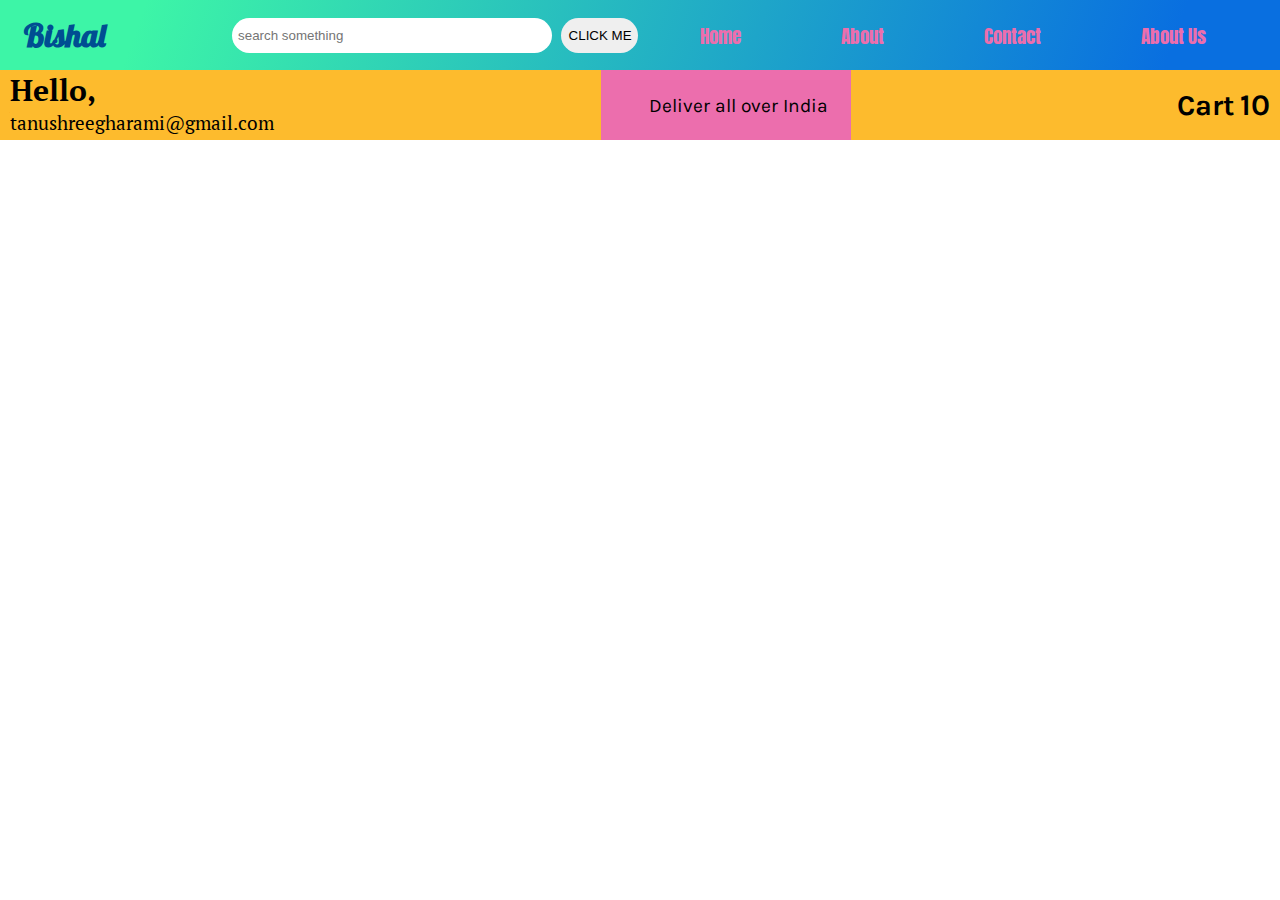
<file: homepage/index.html>
<!DOCTYPE html>
<html lang="en">

<head>
    <meta charset="UTF-8">
    <meta name="viewport" content="width=device-width, initial-scale=1.0">
    <title>Navigation</title>
    <link rel="stylesheet" href="style.css">
</head>

<body>

    <li>
        <header>
            <nav class="navbar">
                <h1 class="nav-branding" href="#" class="nav-link">Bishal</h1>
                <ul class="nav-menu">
                    <li class="nav-item"><a href="#" class="nav-link">Home</a>
                    <li>
                    <li class="nav-item"><a href="#" class="nav-link">About</a>
                    <li>
                    <li class="nav-item"><a href="#" class="nav-link">Contact</a>
                    <li>
                    <li class="nav-item"><a href="#" class="nav-link">About Us</a>
                    <li>

                </ul>

                <div class="hamburger">
                    <span class="bar"></span>
                    <span class="bar"></span>
                    <span class="bar"></span>
                </div>
            </nav>
        </header>
        <div class="subnav">
            <div class="text1">
                <h1>Hello,</h1>
                <p>tanushreegharami@gmail.com</p>
            </div>
            <div class="text2">
                <div class="logoLocation">
                    <link rel="stylesheet" href="https://cdnjs.cloudflare.com/ajax/libs/font-awesome/6.4.2/css/all.min.css" integrity="sha512-z3gLpd7yknf1YoNbCzqRKc4qyor8gaKU1qmn+CShxbuBusANI9QpRohGBreCFkKxLhei6S9CQXFEbbKuqLg0DA==" crossorigin="anonymous" referrerpolicy="no-referrer" />
                    <i class="fa-solid fa-location-dot fa-xl"></i>
                </div>
                <p>Deliver all over India</p>
            </div>
            <div class="text3">
                <div class="cart">
                    <i class="fa-solid fa-cart-shopping fa-xl"></i>
                </div>
                <div class="name">
                    <h2>Cart</h2>
                </div>
                <div class="number">
                    <h3>10</h3>
                </div>
            </div>
        </div>

        <div class="main">
            <div class="surch">
            <input type="search" name="" id="search" placeholder="search something">
            </div>
            <div class="butt">
                <input type="button" value="CLICK ME" id="button">
            </div>
        </div>

</body>
<script src="app.js"></script>

</html>
</file>
<file: homepage/style.css>
/*updated*/
@import url('https://fonts.googleapis.com/css2?family=Anton&display=swap');
@import url('https://fonts.googleapis.com/css2?family=Lobster&display=swap');

@import url('https://fonts.googleapis.com/css2?family=PT+Serif&display=swap');

@import url('https://fonts.googleapis.com/css2?family=Karla:wght@200&display=swap');

@import url('https://fonts.googleapis.com/css2?family=Karla:wght@300&display=swap');
* {
    margin: 0;
    padding: 0;
    box-sizing: border-box;
}

header {
    /* background-image: linear-gradient(to right, #eea2a2 0%, #bbc1bf 19%, #57c6e1 42%, #b49fda 79%, #7ac5d8 100%); */

    background-image: linear-gradient( 109.6deg,  rgba(61,245,167,1) 11.2%, rgba(9,111,224,1) 91.1% );
}

li {
    list-style: none;
    font-size: 1.2rem;
}

a {
    /* color: white; */
    /* color: #0F2027; */
    color: #EC6EAD;
    text-decoration: none;
    font-family: 'Anton', sans-serif;
}

.navbar {
    min-height: 70px;
    display: flex;
    justify-content: space-between;
    align-items: center;
    padding: 0 24px;
}

.navbar h1{
    font-family: 'Lobster', cursive;
    color: #004e92;
}

.nav-menu {
    display: flex;
    justify-content: space-between;
    align-items: center;
    gap: 50px;
}

.nav-branding {
    font-size: 2rem;
}

.nav-link {
    transition: 0.7s;
}

.navbar a {
    position: relative;
}

.navbar a:before {
    content: "";
    position: absolute;
    left: 0;
    top: 100%;
    width: 0;
    height: 4px;
    background-color: black;
    transition: all 0.5s linear;
}
.navbar a:hover:before{
     width: 100%;
     background-color: aqua;
}

.nav-link:hover {
    color: #fdbb2d;
}

/* for responsiveness */
.hamburger {
    display: none;
    cursor: pointer;
}

.bar {
    display: block;
    width: 25px;
    height: 3px;
    margin: 5px auto;
    -webkit-transition: all 0.3s ease-in-out;
    transition: all 0.3s ease-in-out;
    background-color: white;
}


.subnav{
    width: 100%;
    background-color: #fdbb2d;
    height: 70px;
    display: flex;
}

#search{
    height: 35px;
    width: 25vw;
    margin-top: 18px;
    padding-left: 6px;
    border-radius: 50px;
    border: 0;
}

#button{
    padding: 7.5px;
    margin-left: 4px;
    border-radius: 50px;
    width: 6vw;
    height: 35px;
    border: 0;
}

.main{
    /* margin-left: 550px; */
    display: flex;
    justify-content: center;
    margin-top: -65px;
    width: 350px;
    
    height: 65px;
    margin-left: 260px;
    margin-top: -140px;
}
.butt{
    padding-top: 18px;
    margin-left: 5px;
}
.text1{
    padding-left: 10px;
    font-family: 'PT Serif', serif;
}
.text1 h1{
    font-size: 30px;
}
.text2{
    width: 250px;
    text-align: right;
    font-size: 1.2rem;
    background-color: #EC6EAD;
    display: flex;
    justify-content: center;
    align-items: center;
    padding-left: 15px;
    
}

.text2 p{
    padding-left: 10px;
    font-family: 'Karla', sans-serif;
}


.subnav{
    display: flex;
    justify-content:space-between;
}

.text3{
    display: flex;
    align-items: center;
    justify-content: space-evenly;
    padding-right: 10px;
}
.text3 h3{
    font-size: 30px;
    margin-left: 6px;
    font-family: 'Karla', sans-serif;
}
.text3 h2{
    font-family: 'Karla', sans-serif;
}

/* 1250 */

@media (max-width :1250px){
    #search{
        height: 50px;
        width: 70vw;
        border-radius: 100px;
        flex: 8;
        margin-left: 100px;
        border: 0;
        background-color: antiquewhite;
        border: 2px solid black;
        font-family: 'Karla', sans-serif;
        padding-left: 15px;
        font-size: 15px;
    }
    #button{
        margin-top: 10px;
        margin-left: 65px;
        /* padding: 11px; */
        font-size: 0.7rem;
        border-radius: 50px;
        flex: 2;
        width: 25vw;
        height: 50px;
        border: 0;
        border: 2px solid black;
        font-family: 'Karla', sans-serif;
        font-weight: bold;
    }

    .main{
        display: flex;
        /* flex-direction: column; */
        justify-content: center;
        align-items: center;
        margin-top: -5px;
        margin-left: 1px;
        width: 100%;
        /* background-color: #d76eec; */
        
    }
    .surch{
        margin-left: -100px;
    }
    .butt{
        margin-top: -12px;
        margin-left: -60px;
    }
}

@media(max-width:768px) {
    .hamburger {
        display: block;
    }

    .hamburger.active .bar:nth-child(2) {
        opacity: 0;
    }

    .hamburger.active .bar:nth-child(1) {
        transform: translateY(8px) rotate(45deg);
    }

    .hamburger.active .bar:nth-child(3) {
        transform: translateY(-8px) rotate(-45deg);
    }

    .nav-menu {
        position: fixed;
        left: -100%;
        top: 70px;
        gap: 0;
        flex-direction: column;
        /* background-image: linear-gradient(to right, #eea2a2 0%, #bbc1bf 19%, #57c6e1 42%, #b49fda 79%, #7ac5d8 100%); */
        background-image: linear-gradient( 109.6deg,  rgba(61,245,167,1) 11.2%, rgba(9,111,224,1) 91.1% );
        width: 100%;
        text-align: center;
        transition: 0.3s;
    }

    .nav-item {
        margin: 16px 0;
    }

    .nav-menu.active {
        left: 0;
    }
    .navbar a{
        color: #fdbb2d;
    }
    .nav-link:hover {
        color: #040404;
    }
    .text2{
        font-size: 0.8rem;
    }
    
    .subnav{
        height: 55px;
    }
    #search{
        height: 50px;
        width: 70vw;
        border-radius: 100px;
        flex: 8;
        margin-left: 100px;
        border: 0;
        background-color: antiquewhite;
        border: 2px solid black;
        font-family: 'Karla', sans-serif;
        padding-left: 15px;
        font-size: 15px;
    }
    #button{
        margin-top: 10px;
        margin-left: 65px;
        /* padding: 11px; */
        font-size: 0.7rem;
        border-radius: 50px;
        flex: 2;
        width: 25vw;
        height: 50px;
        border: 0;
        border: 2px solid black;
        font-family: 'Karla', sans-serif;
        font-weight: bold;
    }
    .main{
        display: flex;
        /* flex-direction: column; */
        justify-content: center;
        align-items: center;
        margin-top: -5px;
        margin-left: 1px;
        width: 100%;
        /* background-color: #d76eec; */
        
    }
    .surch{
        margin-left: -100px;
    }
    .butt{
        margin-top: -12px;
        margin-left: -60px;
    }
    header{
        height: 70px;
    }
    .text1{
        text-align: center;
        padding-top: 10px;
        padding-right: 10px;
        align-items: center;
        justify-content: center;
        padding-bottom: 550px;
        flex: 4;
    }
    .text1 h1{
        font-family: 'PT Serif', serif;
        text-align: left;
        font-size: 1.2rem;
    }
    .text1 p{
        font-size: 0.5rem;
        font-family: 'Karla', sans-serif;
        font-weight: bold;
        text-align: left;
    }
    .text2{
        display: flex;
        /* flex-direction: column; */
        font-size: 0.7rem;
        padding-right: 10px;
        padding-top: 5px;
        width: 30vw;
        flex: 3;
    }
    .text2 i{
        padding-bottom: 18px;
        width: 25px;
    }
    .text2 p{
        margin-top: -5px;
        font-family: 'PT Serif', serif;
    }
    .text3{
        padding:0px 10px;
        flex: 2;
    }
    .text3 h2{
        display: none;
    }
    .number{
        /* padding-top: 5px; */
        margin-left: 5px;
        font-size: 30px;
        font-family: 'PT Serif', serif;
    }
}
</file>
